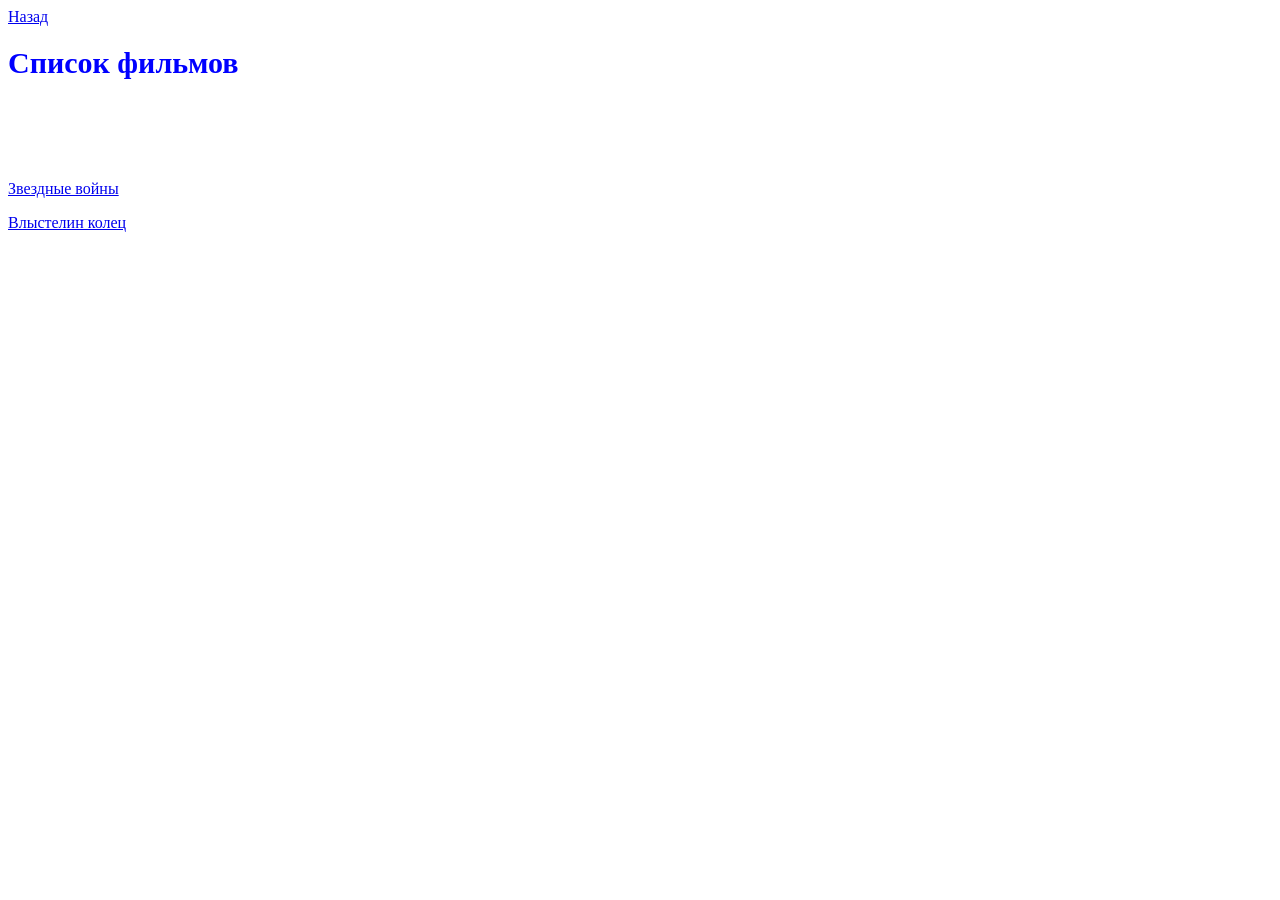
<file: muvies.html>
<!DOCTYPE html>
<html lang="en">
<head>
    <meta charset="UTF-8">
    <title>Список фильмов</title>
    <link rel="stylesheet" href="index.css">
</head>
<body>
    <a href="index.html">Назад</a>    
    <h1>Список фильмов</h1>
    <p>
        <a href="https://ru.wikipedia.org/wiki/%D0%97%D0%B2%D1%91%D0%B7%D0%B4%D0%BD%D1%8B%D0%B5_%D0%B2%D0%BE%D0%B9%D0%BD%D1%8B"> Звездные войны </a>       
     </p>
    <p>
        <a href="https://translated.turbopages.org/proxy_u/en-ru.ru.7470a0a6-67132703-d64365a2-74722d776562/https/en.wikipedia.org/wiki/The_Lord_of_the_Rings_(film_series)">Влыстелин колец</a> 
    </p>
</body>
</html>
</file>
<file: index.css>
h1 {
    font-size: 30px;
    color: blue;
    margin-bottom: 100px;
}
.output{
    color: red;
}
</file>
